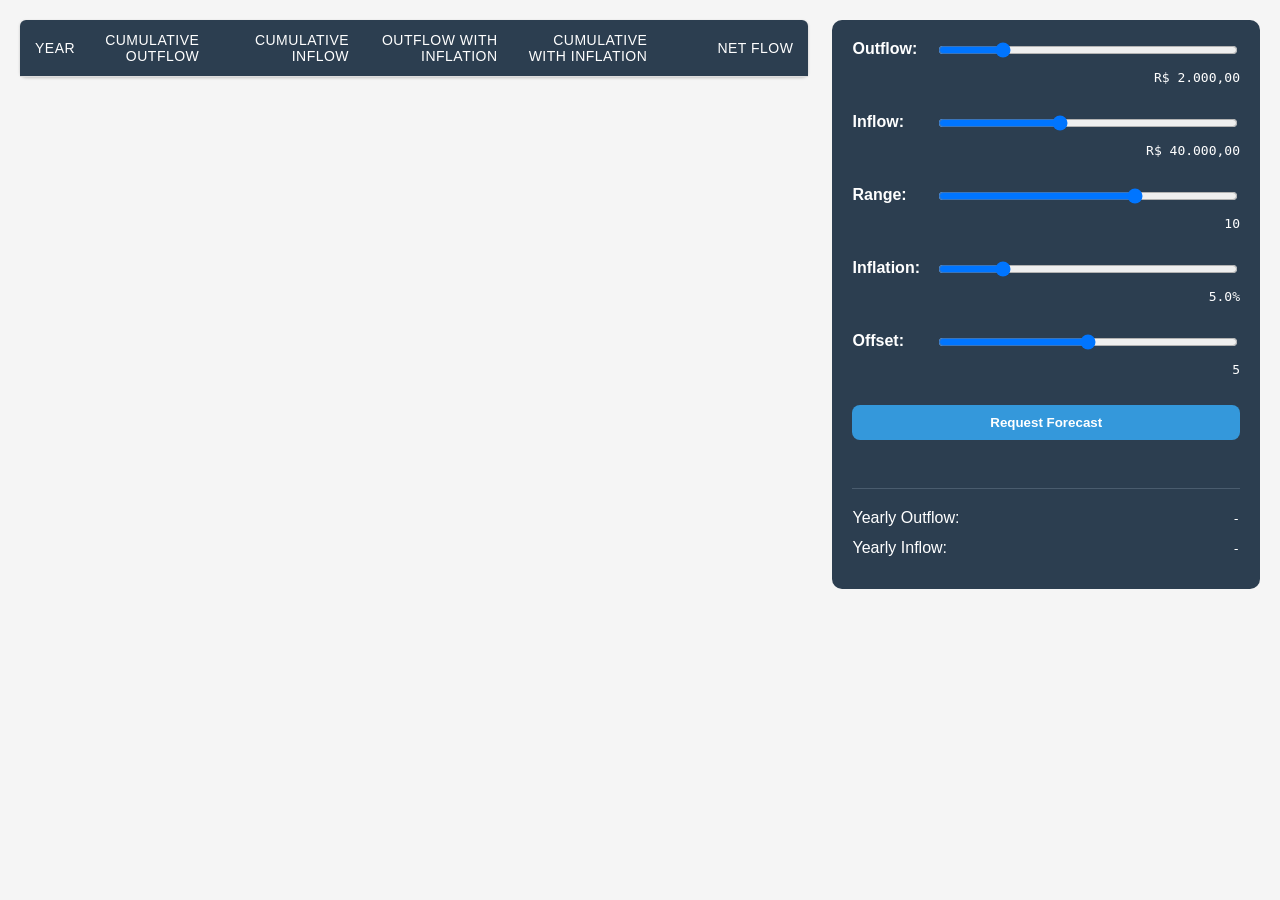
<file: client/index.html>
<!DOCTYPE html>
<html lang="en">
<head>
    <meta charset="UTF-8">
    <meta name="viewport" content="width=device-width, initial-scale=1.0">
    <title>Document</title>
    <link rel="stylesheet" href="styles.css">
    <link rel="shortcut icon" href="favicon.ico" type="image/x-icon">
</head>
<body>
    <div class="main">
        <!-- Table Section -->
        <table id="forecastTable">
            <thead>
                <tr>
                    <th>Year</th>
                    <th>Cumulative Outflow</th>
                    <th>Cumulative Inflow</th>
                    <th>Outflow with Inflation</th>
                    <th>Cumulative with Inflation</th>
                    <th>Net Flow</th>
                </tr>
            </thead>
            <tbody>
            </tbody>
        </table>

        <!-- Top Menu -->
        <div class="menu">

            <div class="menu-item">
                <div class="label">
                    <label>Outflow:</label>
                    <input type="range" min="0" max="10000" value="2000" step="100" id="slider1">
                </div>

                <span id="slider1-value" class="slider-value">50</span>
            </div>

            <div class="menu-item">
                <div class="label">
                    <label>Inflow:</label>
                    <input type="range" min="0" max="100000" value="40000" step="500" id="slider2">
                </div>

                <span id="slider2-value" class="slider-value">50</span>
            </div>

            <div class="menu-item">
                <div class="label">
                    <label>Range:</label>
                    <input type="range" min="0" max="15" value="10" id="slider3">
                </div>

                <span id="slider3-value" class="slider-value">50</span>
            </div>

            <div class="menu-item">
                <div class="label">
                    <label>Inflation:</label>
                    <input type="range" min="0" max="0.25" value="0.05" step="0.001" id="slider4">
                </div>

                <span id="slider4-value" class="slider-value">50</span>
            </div>

            <div class="menu-item">
                <div class="label">
                    <label>Offset:</label>
                    <input type="range" min="0" max="10" value="5" id="slider5">
                </div>

                <span id="slider5-value" class="slider-value">50</span>
            </div>

            <div class="send">
                <button id="btn">Request Forecast</button>
            </div>

            <div class="results">
                <div class="result-item">
                    <label>Yearly Outflow:</label>
                    <span id="outflow-year">-</span>
                </div>
                <div class="result-item">
                    <label>Yearly Inflow:</label>
                    <span id="inflow-year">-</span>
                </div>
            </div>
        </div>
    </div>
    <script src="scripts.js"></script>
</body>
</html>
</file>
<file: client/styles.css>
body {
    font-family: Arial, sans-serif;
    background-color: #f5f5f5;
    margin: 20px;
}
.main {
    display: flex;
    flex-direction: row;
    gap: 24px;
    align-items: flex-start;
    max-width: 1920px;
    margin-inline: auto;
}
.menu {
    background-color: #2c3e50;
    padding: 20px;
    border-radius: 10px;
    min-width: 340px;
    display: flex;
    flex-direction: column;
    align-items: stretch;
    gap: 28px;
}
.menu-item {
    color: white;
    display: flex;
    flex-direction: column;
    align-items: stretch;
    gap: 10px;
}
.menu .label {
    display: flex;
    align-items: stretch;
    justify-content: space-between;
    gap: 16px;
    & label {
        flex: 1;
        font-weight: bold;
    }
}

.menu input[type="range"] {
    width: 300px;
}
.menu > span {
    display: flex;
    flex: 1;
}

.send {
    flex: 1,
}
#btn {
    width: 100%;
    border-radius: 8px;
    border-width: 0px;
    padding: 10px 8px;
    background-color: #3498db;
    color: white;
    &:hover {
        background-color: #2980b9;
    }
    &:active {
        background-color: #2472a4;
    }
    cursor: pointer;
    font-weight: 600;
}

.slider-value {
    color: white;
    min-width: 100px;
    text-align: right;
    font-family: monospace;
}
table {
    width: 100%;
    border-collapse: separate;
    border-spacing: 0;

    box-shadow: 0 1px 3px rgba(0,0,0,0.2);
    border-radius: 6px;
    background-color: white;
    flex: 1;
}
table, th, td {
    border: none;
}
td:not(:first-child), 
th:not(:first-child) {
    text-align: right;
}
td:first-child,
th:first-child {
    width: 8%;
    text-align: center;
}

td:nth-child(2),
th:nth-child(2) {
    width: 15%;
    text-align: right;
}

td:nth-child(n+3),
th:nth-child(n+3) {
    width: calc(77% / 4); /* Divide o espaço restante (77%) igualmente entre as 4 colunas restantes */
    text-align: right;
}

th, td {
    padding: 12px 15px;
    text-align: left;
    border-bottom: 1px solid #ddd;
    font-size: 14px;
}
th {
    background-color: #2c3e50;
    color: white;
    font-weight: 500;
    text-transform: uppercase;
    font-size: 14px;
    letter-spacing: 0.5px;
}
th:first-child {
    border-top-left-radius: 6px;
}
th:last-child {
    border-top-right-radius: 6px;
}
tr:nth-child(even) {
    background-color: #f8f9fa;
}
tr:hover {
    background-color: #e9ecef;
    transition: background-color 0.2s ease;
}
tbody tr:last-child td:first-child {
    border-bottom-left-radius: 6px;
}
tbody tr:last-child td:last-child {
    border-bottom-right-radius: 6px;
}

.results {
    margin-top: 20px;
    padding-top: 20px;
    border-top: 1px solid #4a5c6e;
}

.result-item {
    color: white;
    margin-bottom: 12px;
    display: flex;
    justify-content: space-between;
    align-items: center;
}

.result-item label {
    font-weight: 500;
}
.result-item span {
    font-family: monospace;
}
</file>
